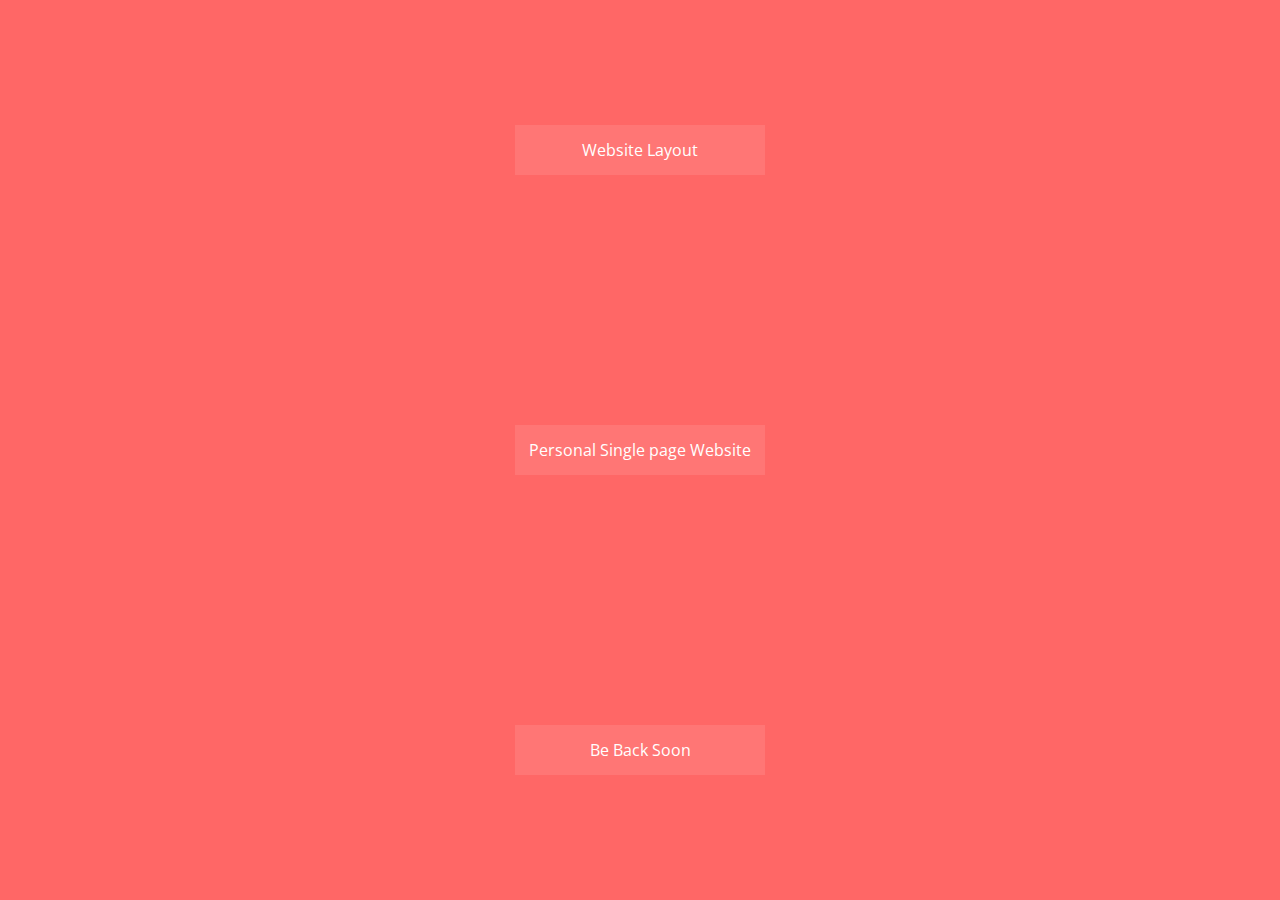
<file: index.html>
<!DOCTYPE html>
<html>

<head>
  <meta charset="utf-8">
  <meta name="viewport" content="width=device-width">
  <title>replit</title>
  <link href="style.css" rel="stylesheet" type="text/css" />
</head>

<body>
    <!-- Hover #1 -->
  <div class="box-1">
    <div class="btn btn-one">
      <span>Website Layout</span>
    </div>
    
  </div>
  <!-- Hover #2 -->
  <div class="box-1">
    <div class="btn btn-one">
      <span>Personal Single page Website</span>
    </div>
  </div>
  <!-- Homer #3 -->
  <div class="box-1">
    <div class="btn btn-one">
      <span>Be Back Soon</span>
    </div>
  </div>
  
  <script src="https://replit.com/public/js/replit-badge-v2.js" theme="orange" position="bottom-right"></script>
</body>

</html>
</file>
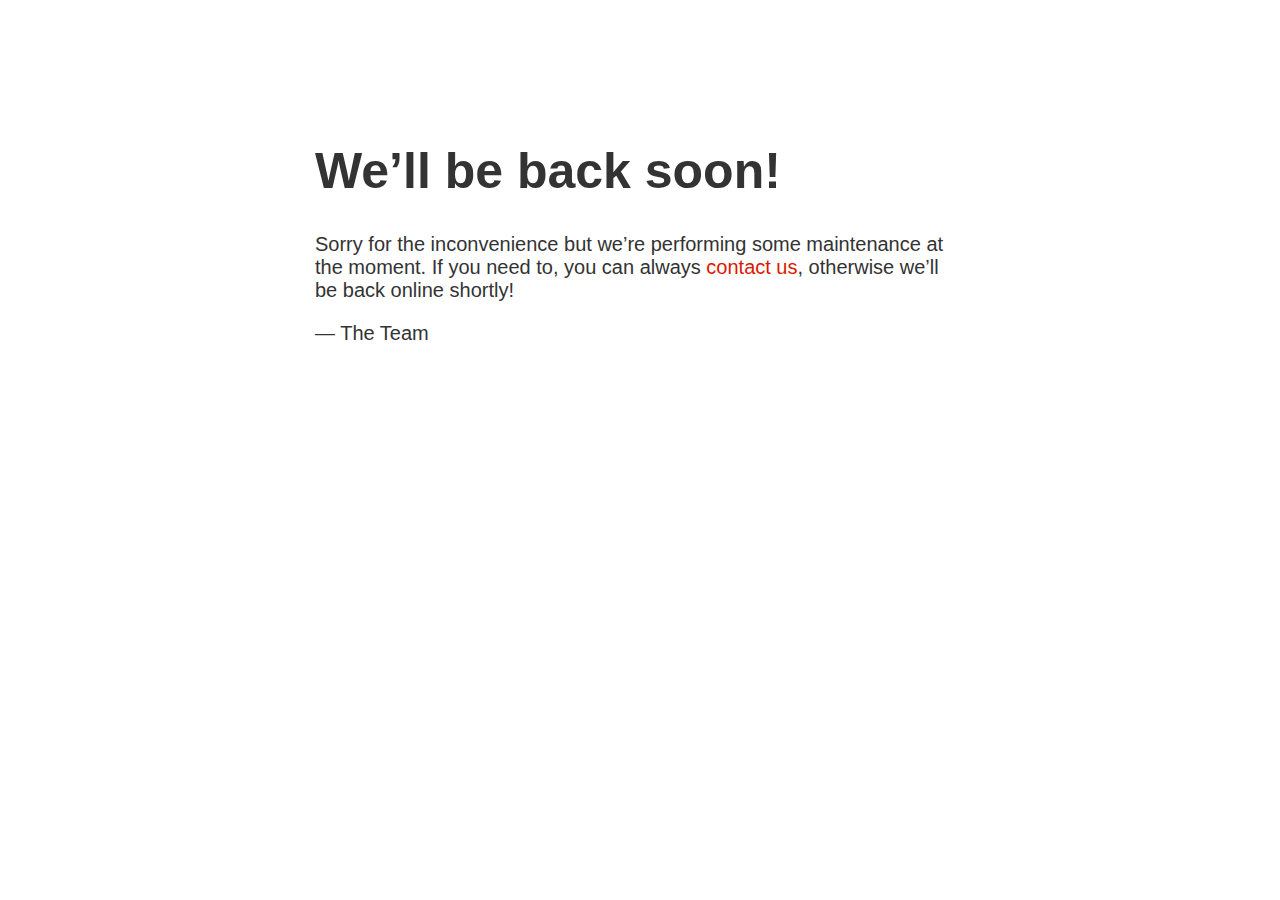
<file: BeBackSoon/index.html>
<!DOCTYPE html>
<html>
  <head>
    <meta charset="utf-8">
    <meta name="viewport" content="width=device-width, initial-scale=1.0">
    <title>Project 3: One Page Website</title>
    <link href="style.css" rel="stylesheet" type="text/css" />
  </head>
  <body>
    <article>
      <h1>We&rsquo;ll be back soon!</h1>
      <div>
        <p>Sorry for the inconvenience but we&rsquo;re performing some maintenance at the moment. If you need to, you can always <a href="mailto: umarkhorami@gmail.com">contact us</a>, otherwise we&rsquo;ll be back online shortly!</p>
        <p>&mdash; The Team</p>
      </div>
    </article>
  </body>
</html>
</file>
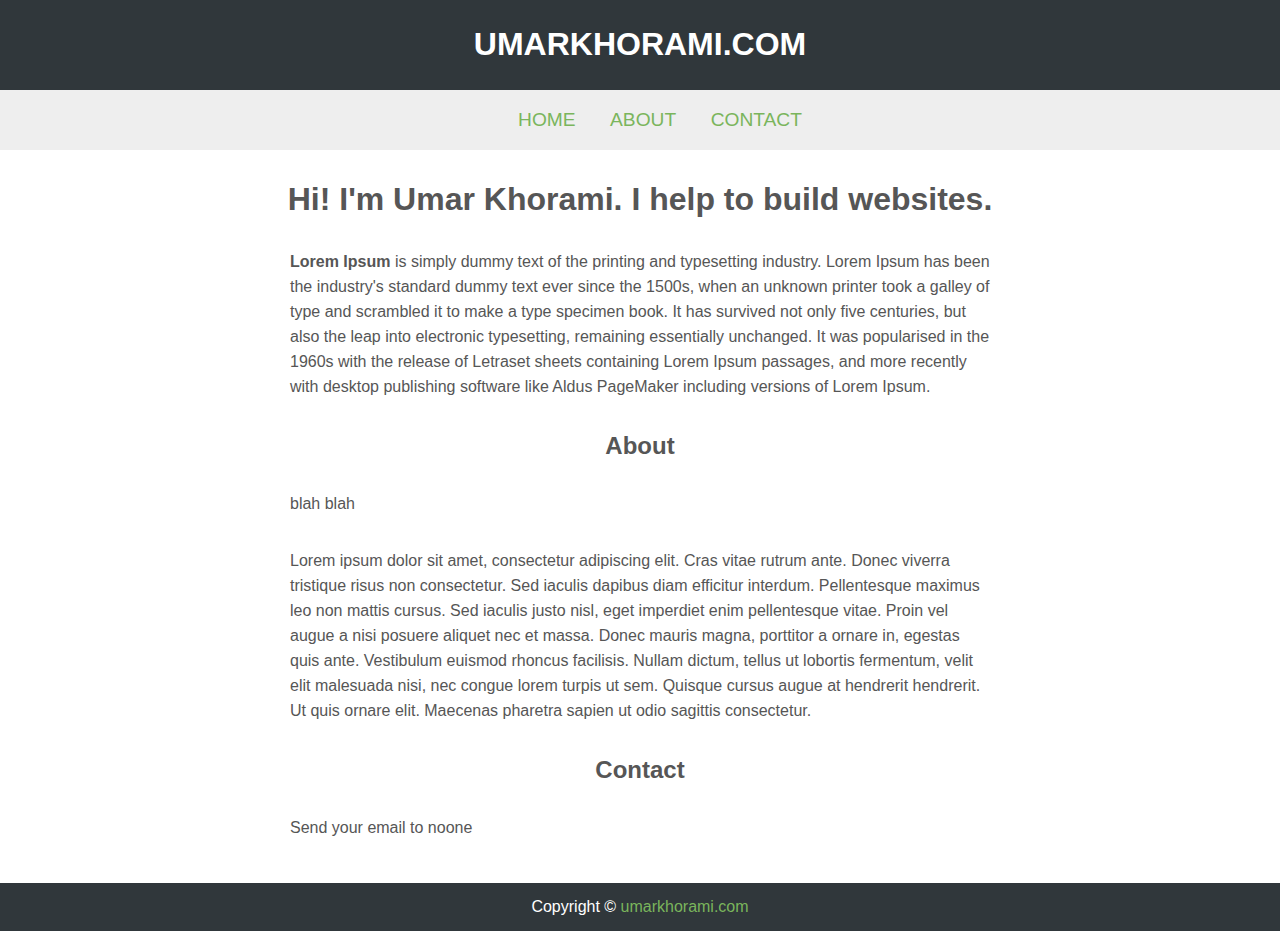
<file: PersonalWeb/index.html>
<!DOCTYPE html>
<html>
  <head>
    <meta charset="utf-8">
    <meta name="viewport" content="width=device-width, initial-scale=1.0">
    <title>Project 2: One Page Website</title>
    <link href="style.css" rel="stylesheet" type="text/css" />
  </head>
  <body>
    <header>
      <h1>UMARKHORAMI.COM</h1>
    </header>

    <nav>
      <ul>
        <li><a href="#">Home</a></li>
        <li><a href="#about">About</a></li>
        <li><a href="#contact">Contact</a></li>
      </ul>
    </nav>

    <section>
      <h1>Hi! I'm Umar Khorami. I help to build websites.</h1>
      <p><strong>Lorem Ipsum</strong> is simply dummy text of the printing and typesetting industry. Lorem Ipsum has been the industry's standard dummy text ever since the 1500s, when an unknown printer took a galley of type and scrambled it to make a type specimen book. It has survived not only five centuries, but also the leap into electronic typesetting, remaining essentially unchanged. It was popularised in the 1960s with the release of Letraset sheets containing Lorem Ipsum passages, and more recently with desktop publishing software like Aldus PageMaker including versions of Lorem Ipsum. </p>
      <h2><a name="about"></a>About</h2>
      <p>blah blah</p>
      <p>Lorem ipsum dolor sit amet, consectetur adipiscing elit. Cras vitae rutrum ante. Donec viverra tristique risus non consectetur. Sed iaculis dapibus diam efficitur interdum. Pellentesque maximus leo non mattis cursus. Sed iaculis justo nisl, eget imperdiet enim pellentesque vitae. Proin vel augue a nisi posuere aliquet nec et massa. Donec mauris magna, porttitor a ornare in, egestas quis ante. Vestibulum euismod rhoncus facilisis. Nullam dictum, tellus ut lobortis fermentum, velit elit malesuada nisi, nec congue lorem turpis ut sem. Quisque cursus augue at hendrerit hendrerit. Ut quis ornare elit. Maecenas pharetra sapien ut odio sagittis consectetur.</p>
      <h2><a name="contact"></a>Contact</h2>
      <p>Send your email to noone
</p>
    </section>

    <footer>
      Copyright © <a href="https://umarkhorami.com/" target="_blank"> umarkhorami.com</a>
    </footer>
  </body>
</html>
</file>
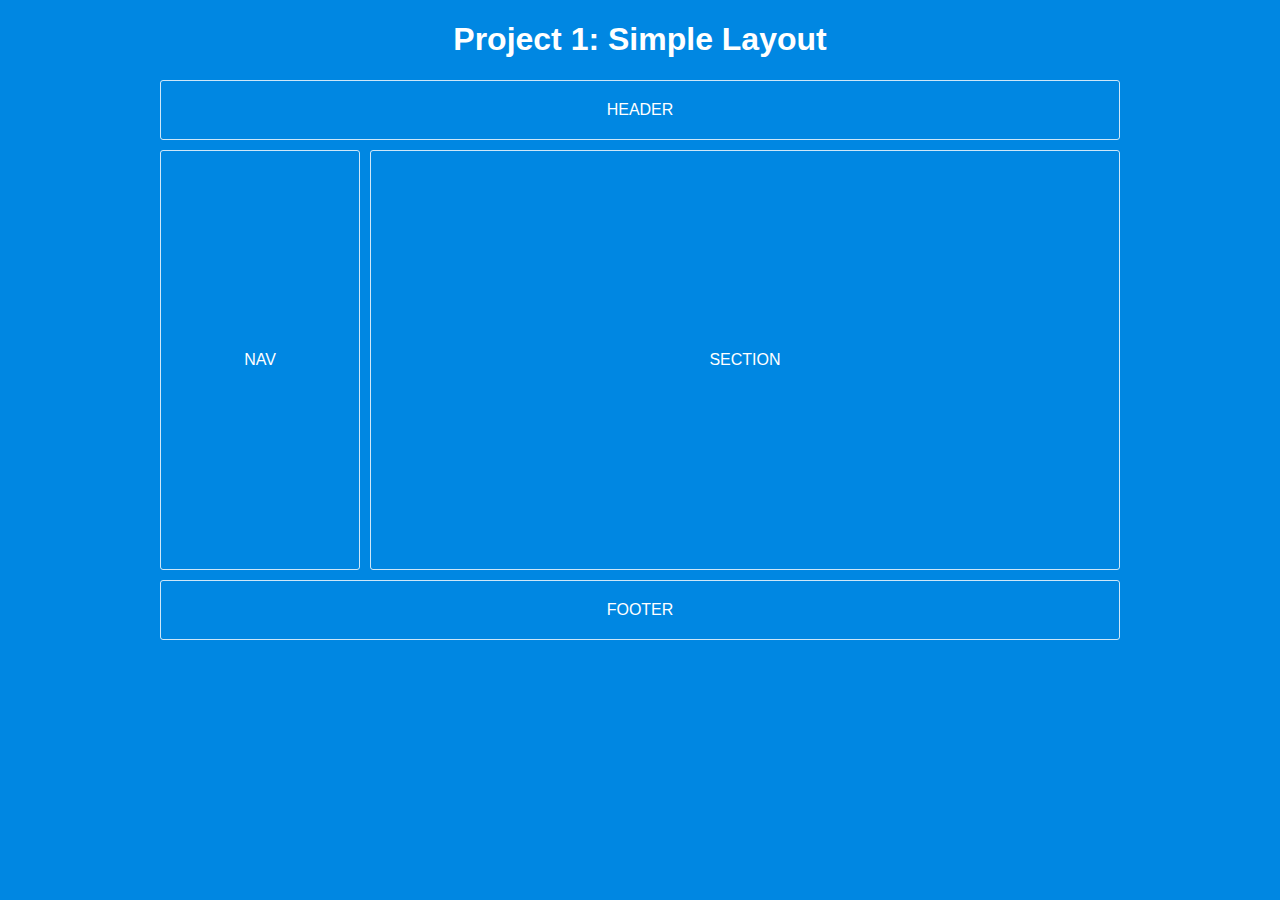
<file: WebsiteLayout/index.html>
<!DOCTYPE html>
<html>

<head>
  <meta charset="utf-8">
  <meta name="viewport" content="width=device-width, initial-scale=1.0">
  <title>Project 1: Simple Layout</title>
  <link href="style.css" rel="stylesheet" type="text/css" />
</head>

<body>
  
  <div class="container">
    <h1>Project 1: Simple Layout</h1>
    <header>HEADER</header>
    <nav>NAV</nav>
    <section>SECTION</section>
    <footer>FOOTER</footer>
  </div>



  
  <script src="https://replit.com/public/js/replit-badge-v2.js" theme="dark" position="bottom-right"></script>
</body>

</html>
</file>
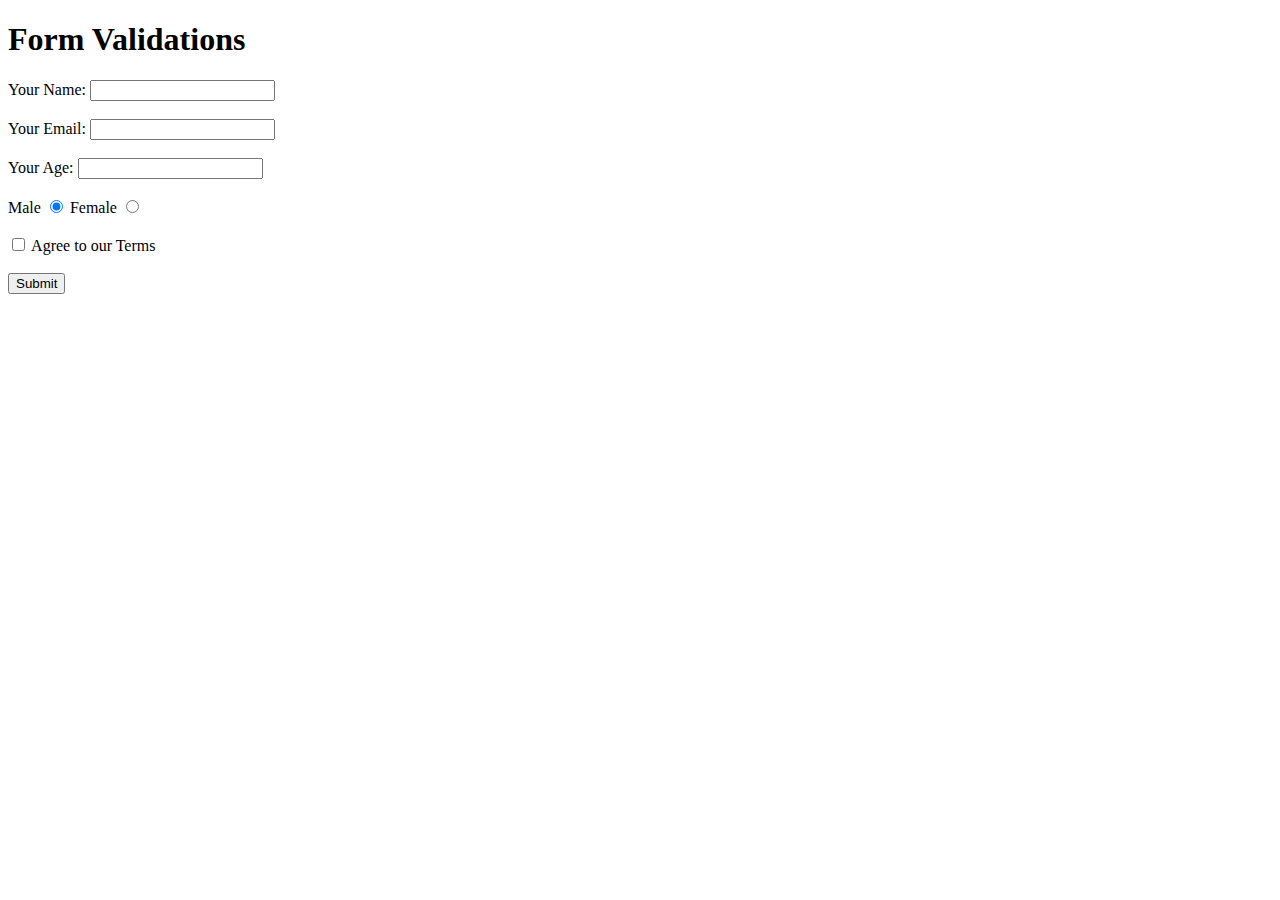
<file: JavaScript/JSProjects/FormValid/index.html>
<!DOCTYPE html>
<html lang="en">
<head>
  <meta charset="UTF-8">
  <title>Form Validations JavaScript</title>
</head>
<body>
  <p id="tmessage"></p>
  <h1>Form Validations</h1>
  <form action="https://wpfreelancer.com/" method="get">
    Your Name: <input type="text" name="tname" id="txt_name" /> <br> <br>
    Your Email: <input type="text" name="temail" id="txt_email" /> <br> <br>
    Your Age: <input type="text" name="tage" id="txt_age" /> <br> <br>

    Male <input id="radio1" name="gender" type="radio" checked>
    Female <input id="radio2" name="gender" type="radio"> <br><br>

    <input type="checkbox" id="chkbox" /> Agree to our Terms <br><br>

    <input type="button" name="submit" value="Submit" onclick="checkFormData();" />
    <script src="scripts.js"></script>
  </form>
</body>
</html>
</file>
<file: style.css>
@import 'https://fonts.googleapis.com/css?family=Open+Sans+Condensed:300';

html,
body {
  width: 100%;
  height: 100%;
  overflow: hidden;
  margin: 0;
  display: flex;
  flex-direction: column;
  flex-wrap: wrap;
  font-family: 'Open Sans Condensed', sans-serif;
}

div[class*=box] {
  height: 33.33%;
  width: 100%; 
  display: flex;
  justify-content: center;
  align-items: center;
}

.box-1 { background-color: #FF6766; }
.box-2 { background-color: #3C3C3C; }
.box-3 { background-color: #66A182; }

.btn {
  line-height: 50px;
  height: 50px;
  text-align: center;
  width: 250px;
  cursor: pointer;
}

a:link { text-decoration: none; }


a:visited { text-decoration: none; }


a:hover { text-decoration: none; }


a:active { text-decoration: none; }


.btn-one {
  color: #FFF;
  transition: all 0.3s;
  position: relative;
}
.btn-one span {
  transition: all 0.3s;
}
.btn-one::before {
  content: '';
  position: absolute;
  bottom: 0;
  left: 0;
  width: 100%;
  height: 100%;
  z-index: 1;
  opacity: 0;
  transition: all 0.3s;
  border-top-width: 1px;
  border-bottom-width: 1px;
  border-top-style: solid;
  border-bottom-style: solid;
  border-top-color: rgba(255,255,255,0.5);
  border-bottom-color: rgba(255,255,255,0.5);
  transform: scale(0.1, 1);
}
.btn-one:hover span {
  letter-spacing: 2px;
}
.btn-one:hover::before {
  opacity: 1; 
  transform: scale(1, 1); 
}
.btn-one::after {
  content: '';
  position: absolute;
  bottom: 0;
  left: 0;
  width: 100%;
  height: 100%;
  z-index: 1;
  transition: all 0.3s;
  background-color: rgba(255,255,255,0.1);
}
.btn-one:hover::after {
  opacity: 0; 
  transform: scale(0.1, 1);
}
a{
  color: white;
}
</file>
<file: BeBackSoon/style.css>
body{
  text-align: center;
  padding: 100px;
  font: 20px Helvetica, sans-serif;
  color: #333;
}
h1{
  font-size: 50px;
}
article{
  display: block;
  text-align: left;
  width: 650px;
  margin: 0 auto;
}
a{
  color: #dc1800;
  text-decoration: none;
}
a:hover{
  color: #333;
  text-decoration: none;
}
</file>
<file: PersonalWeb/style.css>
body {
  font-family: sans-serif;
  color: #565656;
  margin: 0;
}
a {
  color: #7ab55c;
  text-decoration: none;
}
header{
  background-color: #30373b;
  color: white;
  text-align: center;
  padding: 5px;
}
nav{
  line-height: 30px;
  background-color: #eeeeee;
  padding: 5px;
}
nav ul {
  list-style: none;
  margin: 0 auto;
  text-align: center;
}
nav ul li{
  display: inline-block;
  padding: 10px 15px;
  font-size: 1.2em;
  text-transform: uppercase;
}
section{
  padding: 10px;
}
section h1, h2{
  text-align: center;
}
section p{
  max-width: 700px;
  margin: 2em auto;
  line-height: 1.56;
}
footer{
  background-color: #30373b;
  color: white;
  clear: both;
  text-align: center;
  padding: 15px;
}
</file>
<file: WebsiteLayout/style.css>
html {
  height: 100%;
  width: 100%;
}


*, *:before, *:after {
  -moz-box-sizing: border-box;
  -webkit-box-sizing: border-box;
  box-sizing: border-box;
}
body {
  background-color: #0087e2;
  color: white;
  text-align: center;
  margin: 0;
  font-family: helvetica;
}

/* Page Layout */ 
header,
nav,
section,
footer {
  border: 1px solid rgba(255,255,255,0.8);
  margin-bottom: 10px;
  border-radius: 3px;
}
header, footer{
  padding: 20px 0;
}
nav, section {
  padding: 200px 0;
}
.container{
  width: 960px;
  margin: 0 auto;
}
nav, section, footer{
  float: left;
}
nav {
  width: 200px;
  margin-right: 10px;
}
section{
  width: 750px;
}
footer{
  width: 960px;
}
</file>
